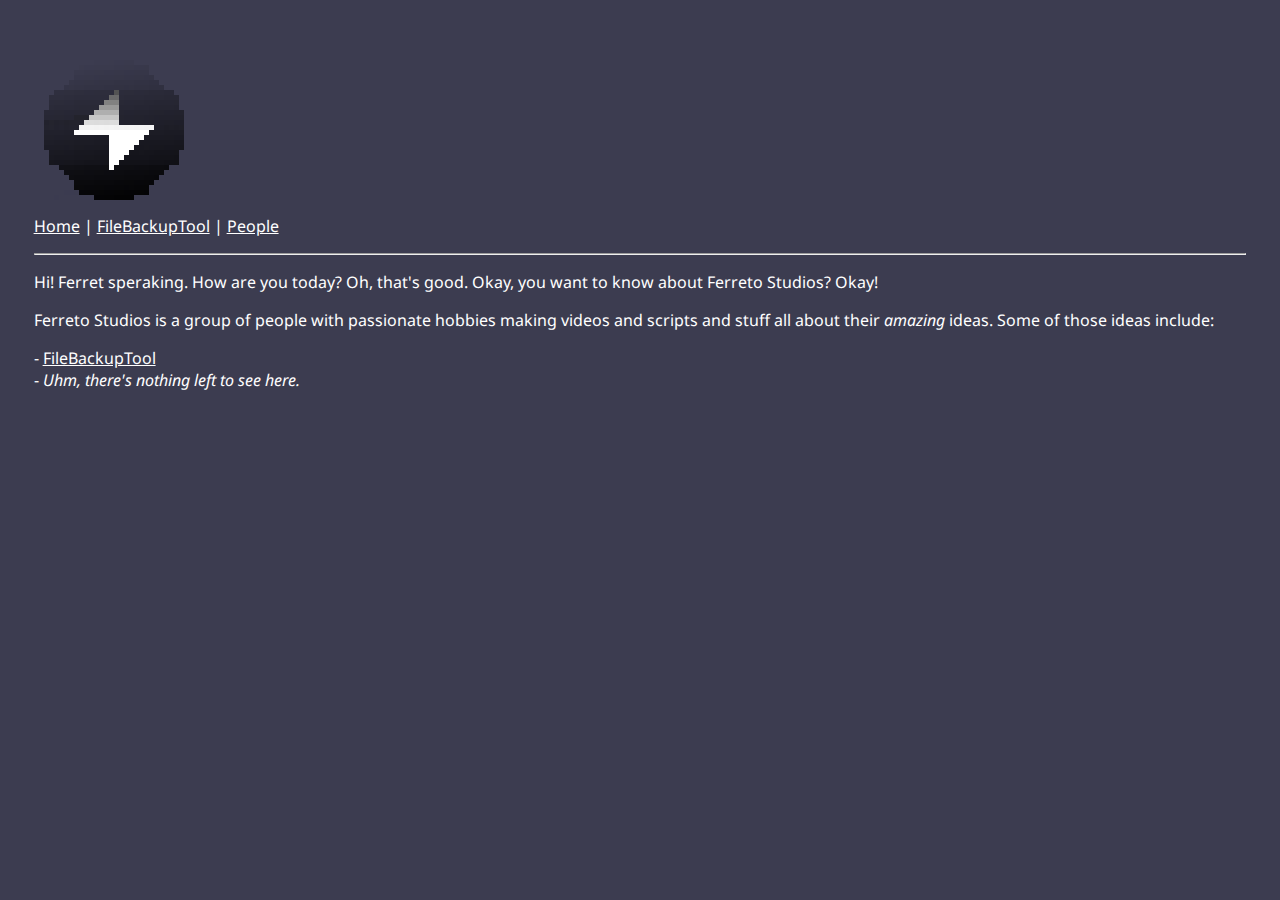
<file: index.html>
<!doctype html>
<html>
  <head>
    <title>Ferreto Studios</title>
    <link rel="icon" href="https://ferretostudios.github.io/logos/ferretologov3upcscaled.png">
    <link rel="stylesheet" href="style.css">
  </head>
  <body>
    <div>
      <p>
        <img src="https://ferretostudios.github.io/logos/ferretologov3-1upscaled.png" height=160>
        <br>
        <a href="index.html">Home</a>
	       |
        <a href="FileBackupTool/index.html">FileBackupTool</a>
         |
         <a href="team.html">People</a>
      </p>
      <hr>
    </div>
    <p>Hi! Ferret speraking. How are you today? Oh, that's good. Okay, you want to know about Ferreto Studios? Okay!</p>
    <p>Ferreto Studios is a group of people with passionate hobbies making videos and scripts and stuff all about their <i>amazing</i> ideas. Some of those ideas include:</p>
    <p>- <a href="FileBackupTool/index.html">FileBackupTool</a><br>- <i>Uhm, there's nothing left to see here.</i></p>
  </body>
</html>
</file>
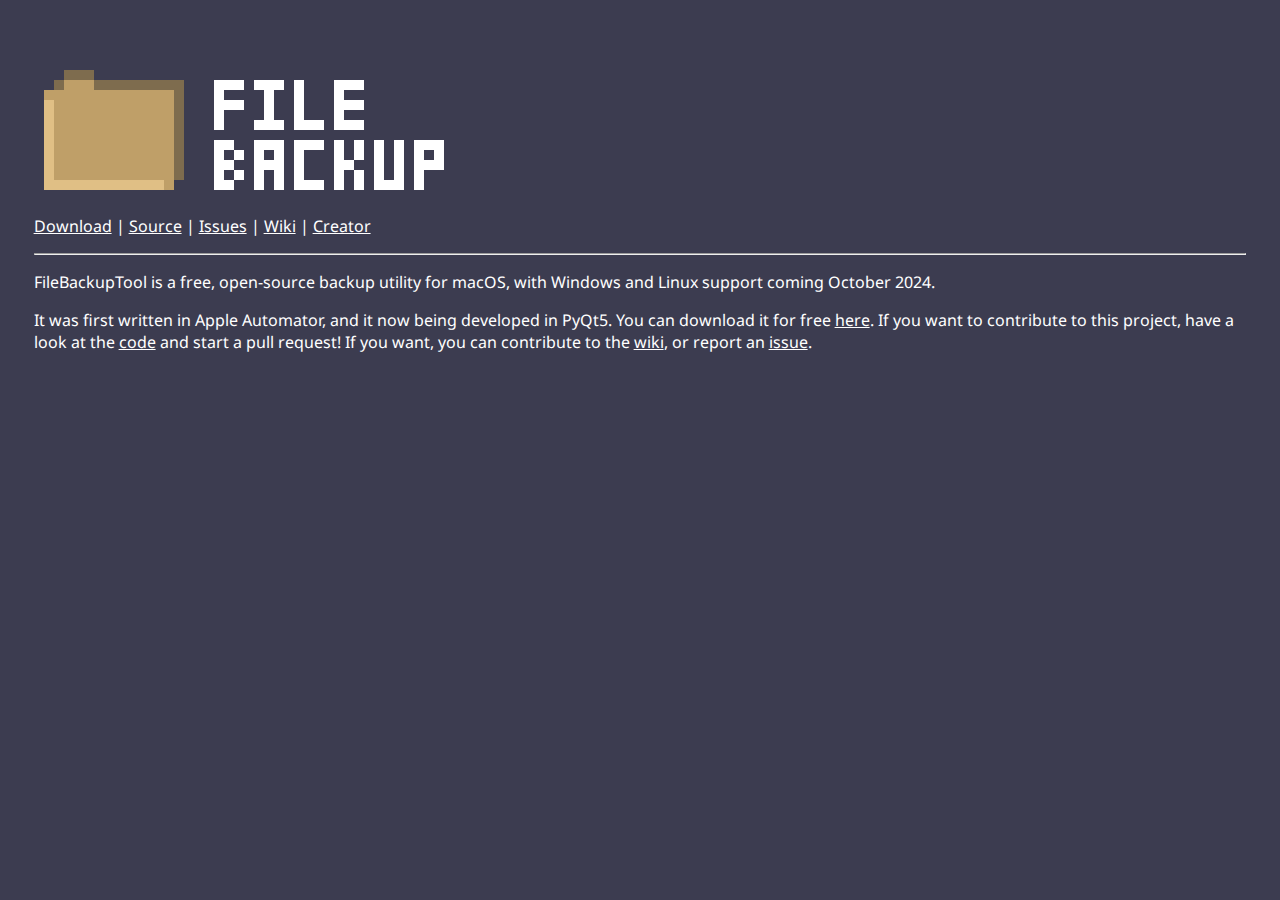
<file: FileBackupTool/index.html>
<!doctype html>
<html>
  <head>
    <title>FBT - Ferreto</title>
    <link rel="icon" href="https://ferretostudios.github.io/ferretologov3upcscaled.png">
    <link rel="stylesheet" href="https://ferretostudios.github.io/style.css">
  </head>
  <body>
    <div>
      <p>
        <img src="logo.png" height=160>
        <br>
        <a href="https://github.com/ferretosan/FileBackupTool/releases">Download</a>
        |
        <a href="https://github.com/ferretosan/FileBackupTool">Source</a>
        |
        <a href="https://github.com/ferretosan/FileBackupTool/issues">Issues</a>
        |
        <a href="https://github.com/ferretosan/FileBackupTool/wiki">Wiki</a>
        |
        <a href="https://ferretostudios.github.io">Creator</a>
      </p>
      <hr>
    </div>
      <p>FileBackupTool is a free, open-source backup utility for macOS, with Windows and Linux support coming October 2024.</p>
      <p>It was first written in Apple Automator, and it now being developed in PyQt5. You can download it for free <a href="https://github.com/ferretosan/FileBackupTool/releases">here</a>. If you want to contribute to this project, have a look at the <a href="https://github.com/ferretosan/FileBackupTool">code</a> and start a pull request! If you want, you can contribute to the <a href="https://github.com/ferretosan/FileBackupTool/wiki">wiki</a>, or report an <a href="https://github.com/ferretosan/FileBackupTool/issues">issue</a>.</p>
  </body>
</html>
</file>
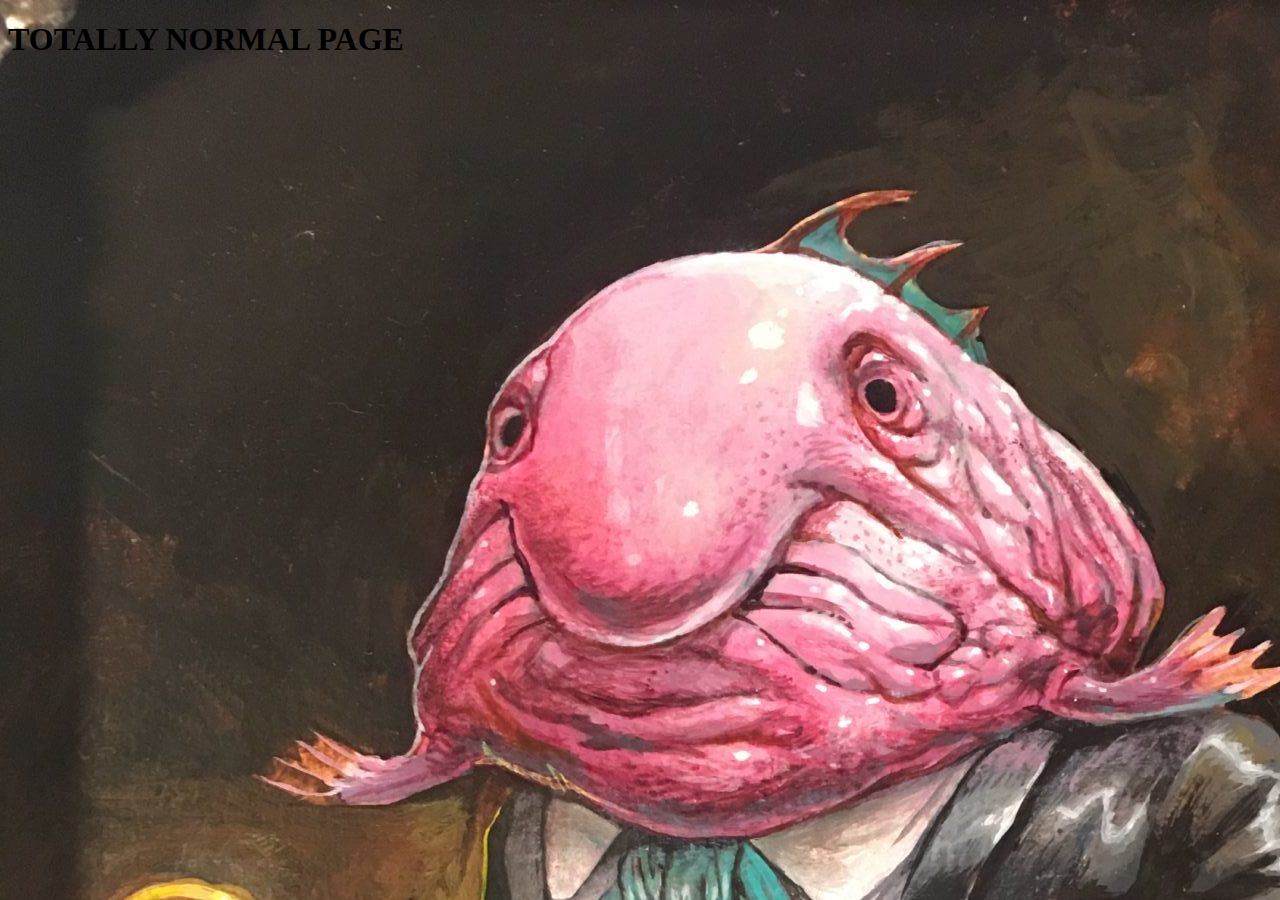
<file: totallynormalpage.html>
<!doctype html>
<html>
	<head>
		<title>TOTALLY NORMAL PAGE</title>
		<style>
			body {
 background-image: url("blobfish.jpg");
 background-color: #cccccc;
}
		</style>
	</head>
	<body>
		<h1>TOTALLY NORMAL PAGE</h1>
	</body>
</html>
</file>
<file: style.css>
@import url('https://fonts.googleapis.com/css2?family=Noto+Sans:ital,wght@0,100..900;1,100..900&display=swap');

body{
        padding: 2%;
        font-family: "Noto Sans";
        color: white;
								background-color: rgb(60, 60, 80);
}

a:link{
		      color: white;
}

a:visited{
		      color: white;
}

a:hover{
		      color: white;
}

a:active{
		      color: white;
}
</file>
